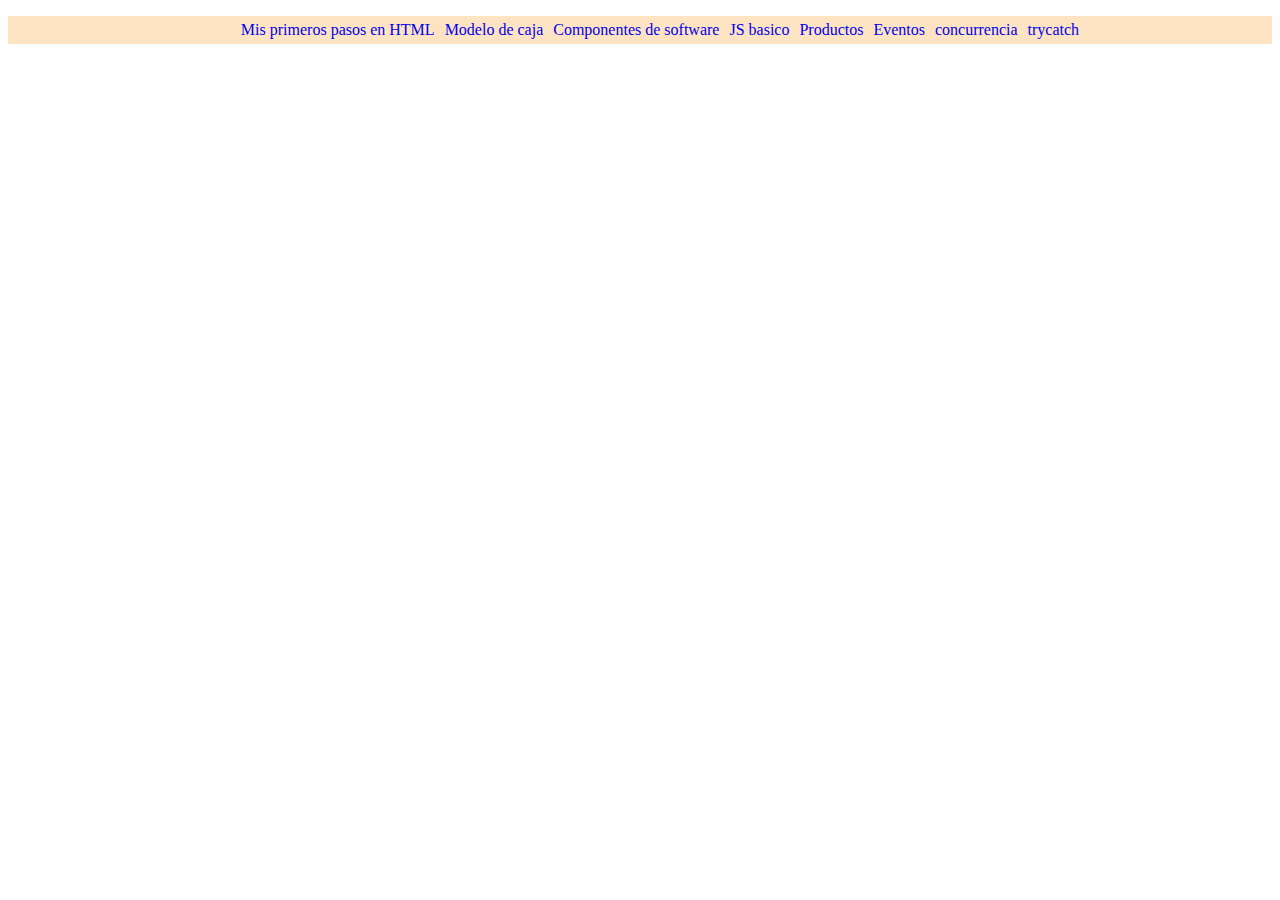
<file: index.html>
<!DOCTYPE html>
<html lang="es">
<head>
    <meta charset="UTF-8">
    <meta name="viewport" content="width=device-width, initial-scale=1.0">
    <title>Ortiz Quintero David Alejandro</title>
    <link rel="stylesheet" href="css/style.css">
</head>
<body>
    <section id="main">
        <ul id="nav">
            <li class="opcion"><a href="pages/primerosPasos.html">Mis primeros pasos en HTML</a></li>
            <li class="opcion"><a href="pages/cajas.html">Modelo de caja</a></li>
            <li class="opcion"><a href="pages/componente.html">Componentes de software</a></li>
            <li class="opcion"><a href="pages/empezandoconjs.html">JS basico</a></li>
            <li class="opcion"><a href="pages/producto.html">Productos</a></li>
            <li class="opcion"><a href="pages/eventos.html">Eventos</a></li>
            <li class="opcion"><a href="pages/concurrencia.html">concurrencia</a></li>
            <li class="opcion"><a href="pages/trycatch.html">trycatch</a></li>
        </ul>
    </section> 
</body>
</html>
</file>
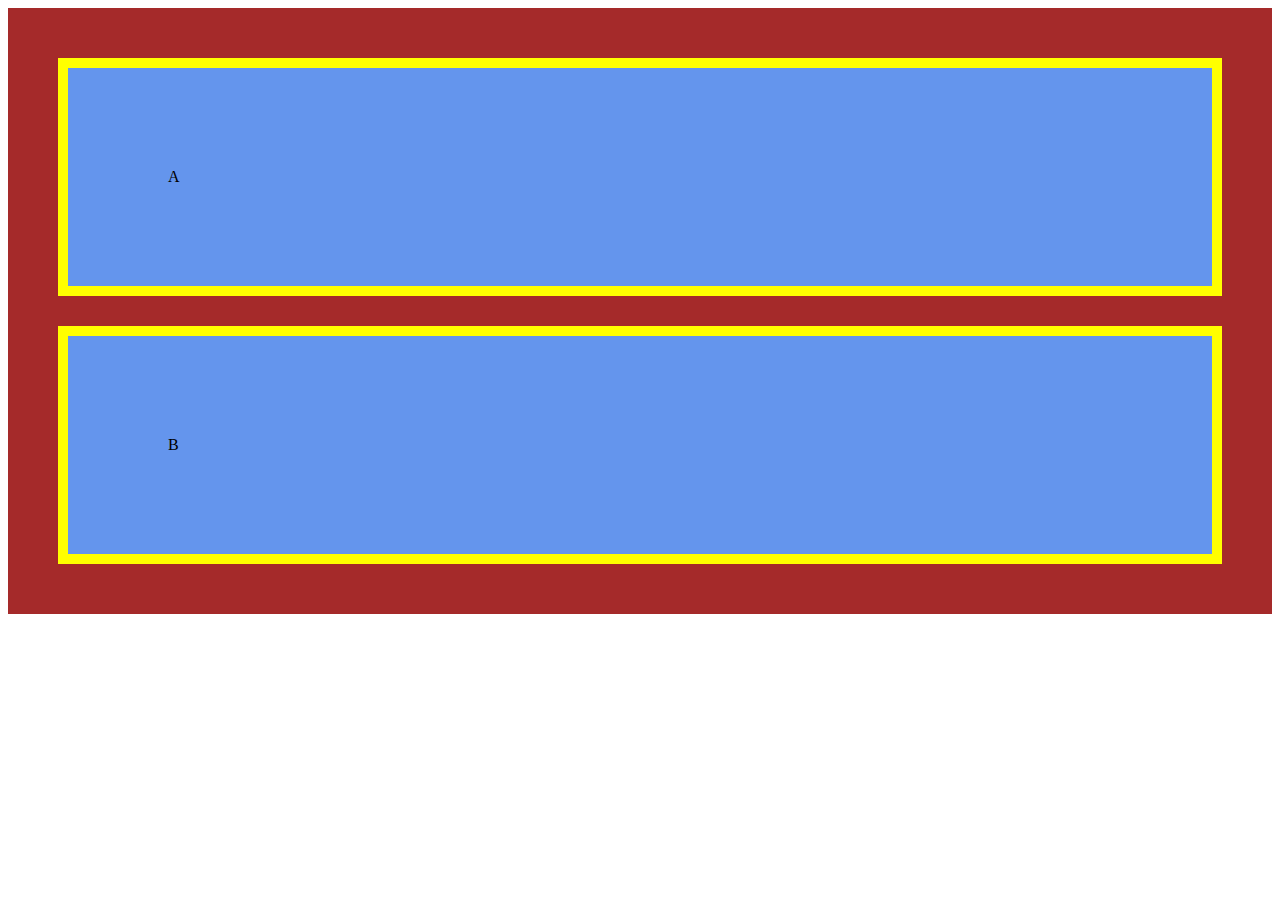
<file: pages/cajas.html>
<!DOCTYPE html>
<html lang="es">
<head>
    <meta charset="UTF-8">
    <meta name="viewport" content="width=device-width, initial-scale=1.0">
    <title>Modelo de caja</title>
    <link rel="stylesheet" href="../css/style.css">
</head>
<body>
    <div class="padre">
        <div class="hijo">A</div>
        <div class="hijo">B</div>
    </div>
</body>
</html>
</file>
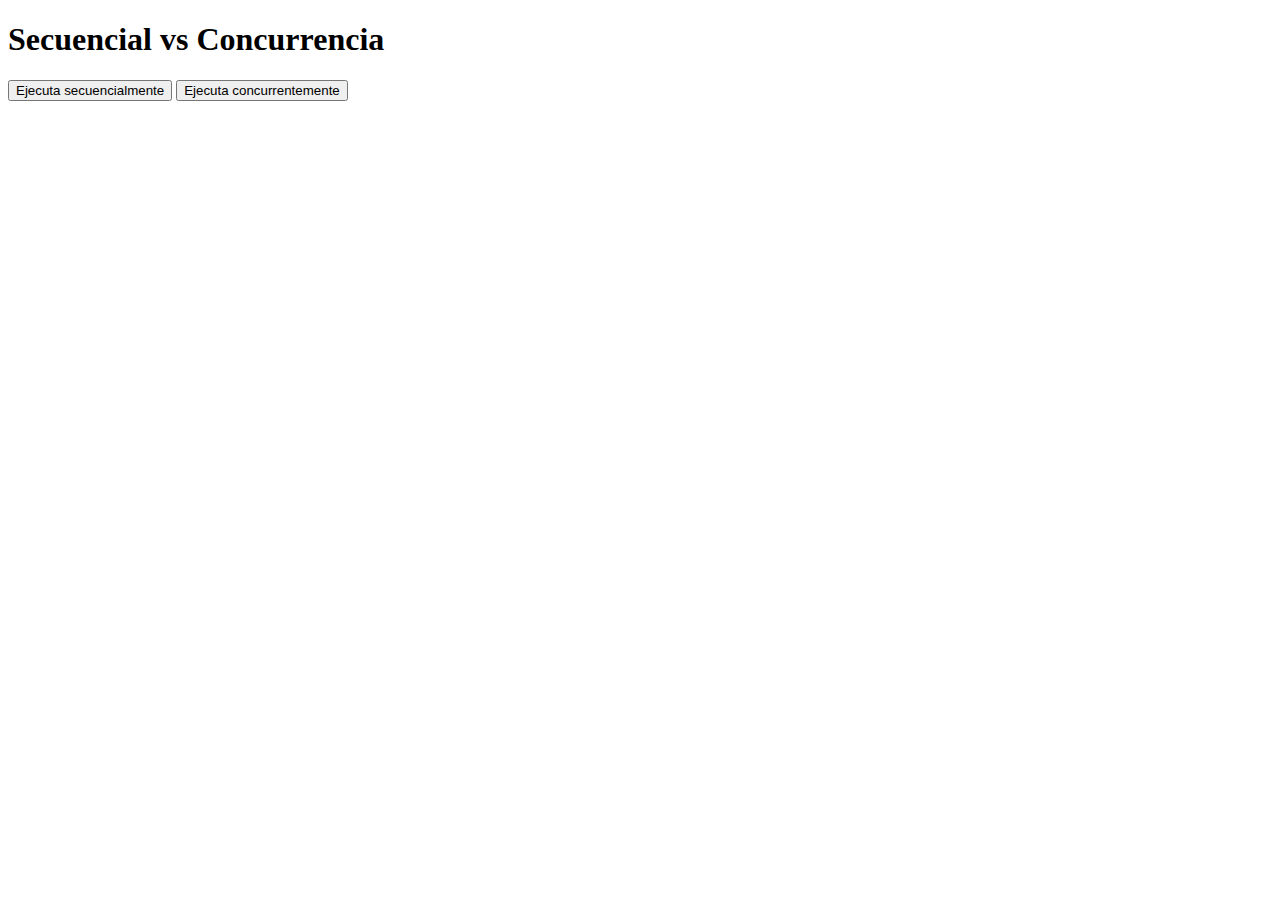
<file: pages/concurrencia.html>
<!DOCTYPE html>
<html lang="en">
<head>
    <meta charset="UTF-8">
    <meta name="viewport" content="width=device-width, initial-scale=1.0">
    <title>Concurrencia</title>
    <link rel="stylesheet" href="../css/style.css">
</head>
<body>
    <h1>Secuencial vs Concurrencia</h1>
    <pre id="output"></pre>

    <button id="sec">Ejecuta secuencialmente</button>
    <button id="conc">Ejecuta concurrentemente</button>

    <script src="../js/js_concurrencia.js"></script>
</body>
</html>
</file>
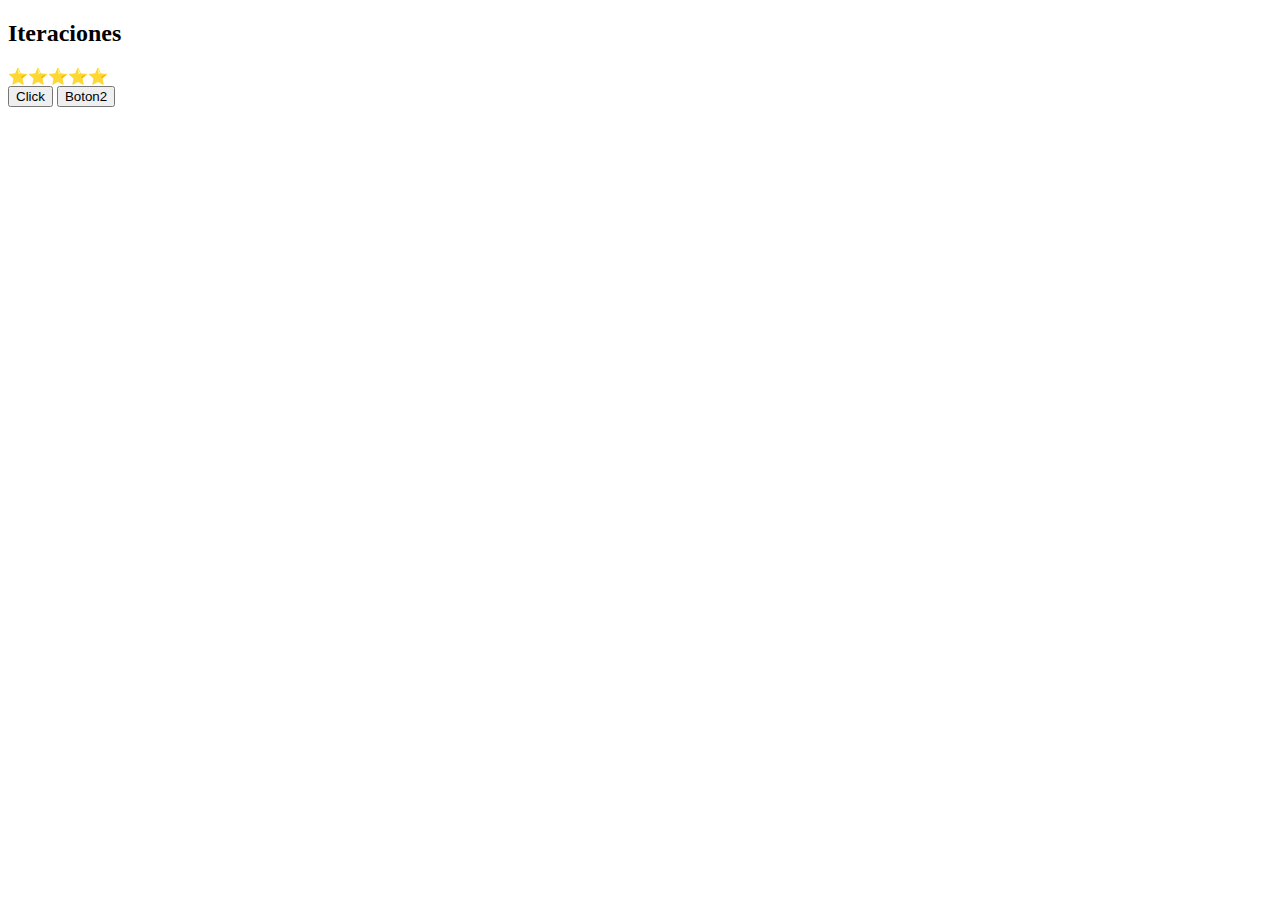
<file: pages/empezandoconjs.html>
<!DOCTYPE html>
<html lang="es">
<head>
    <meta charset="UTF-8">
    <meta name="viewport" content="width=device-width, initial-scale=1.0">
    <title>Primeros pasos en JS</title>
</head>
<body>

    <h2>Iteraciones</h2>
    <div id="cielo"></div>



    <button onclick="alert('Hola mundo en Js')">Click</button>
    <button id="Boton2">Boton2</button>

    <script>
        document.querySelector('#Boton2').addEventListener('click', 
            function(){
                alert('Hola mundo en Boton2')
            }
        )
    </script>
    <script src="../js/script.js"></script>
</body>
</html>
</file>
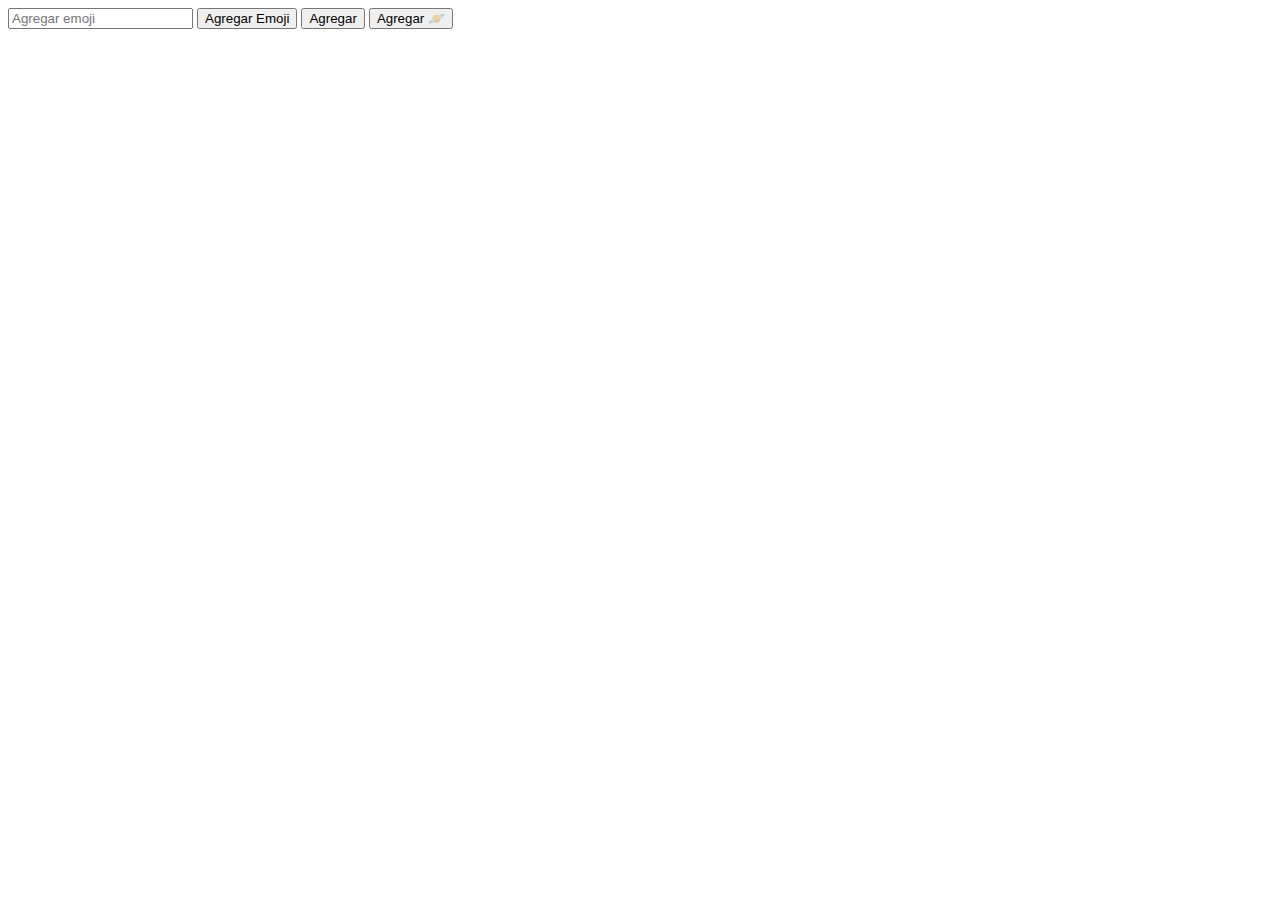
<file: pages/eventos.html>
<!DOCTYPE html>
<html lang="en">
<head>
    <meta charset="UTF-8">
    <meta name="viewport" content="width=device-width, initial-scale=1.0">
    <title>Ejemplos de eventos</title>
</head>
<body>
    <div id="cielo2"></div>

    <input type="text" id="inputEmoji" placeholder="Agregar emoji">
    <button id="btnAgregarEmoji">Agregar Emoji</button>

    <button id="btnEstrella">Agregar</button>
    <button id="btnPlaneta">Agregar 🪐</button>

    <script src="../js/script.js"></script>
</body>
</html>
</file>
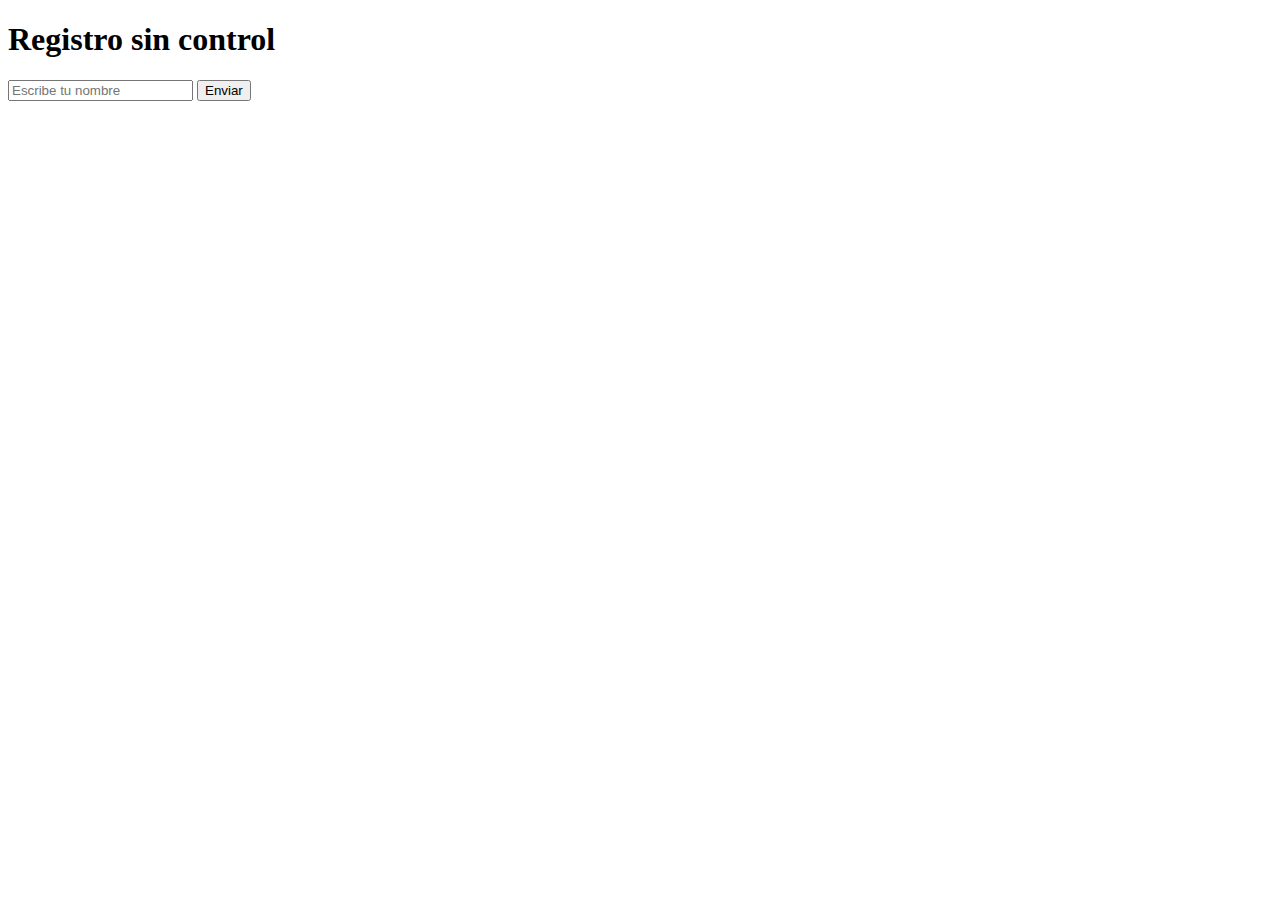
<file: pages/trycatch.html>
<!DOCTYPE html>
<html lang="en">
<head>
    <meta charset="UTF-8">
    <meta name="viewport" content="width=device-width, initial-scale=1.0">
    <title>Try cath</title>
    <link rel="stylesheet" href="../css/style.css">
</head>
<body id="bodyTry">
    <h1>Registro sin control</h1>

    <form id="form">
        <input type="text" id="nombre" placeholder="Escribe tu nombre">
        <button type="submit">Enviar</button>
    </form>

    <p id="mensaje"></p>
    <script src="../js/js_trycatch.js"></script>
</body>
</html>
</file>
<file: css/style.css>
#nav{
    display: flex;
    flex-wrap: wrap;
    justify-content: center;
    list-style: none;
    background-color: bisque;
}

#nav li{
    margin: 5px;
    padding: 10px 15 px;
}

#nav li:hover{
    background-color: blueviolet;
}

#nav a{
    text-decoration: none;
}

/* modelo de caja */

.padre{
    background-color: brown;
    padding: 20px;
}

.hijo{
    background-color: cornflowerblue;
    padding: 100px;
    border: 10px solid yellow;
    margin: 30px;
}

/* componente */

#contenedor{
    display: flex;
    flex-wrap: wrap;
    justify-content: center;
    background-color: red;
    gap: 1rem;
}

.card{
    width: 200px;
    background-color: yellow;
    border-radius: 10px;
    text-align: center;
    box-shadow: 0 4px 8px black;

}

.card img{
    width: 100%;
    border-radius: 8px;
}

.card p{
    color: green;
    background-color: pink;
}
</file>
